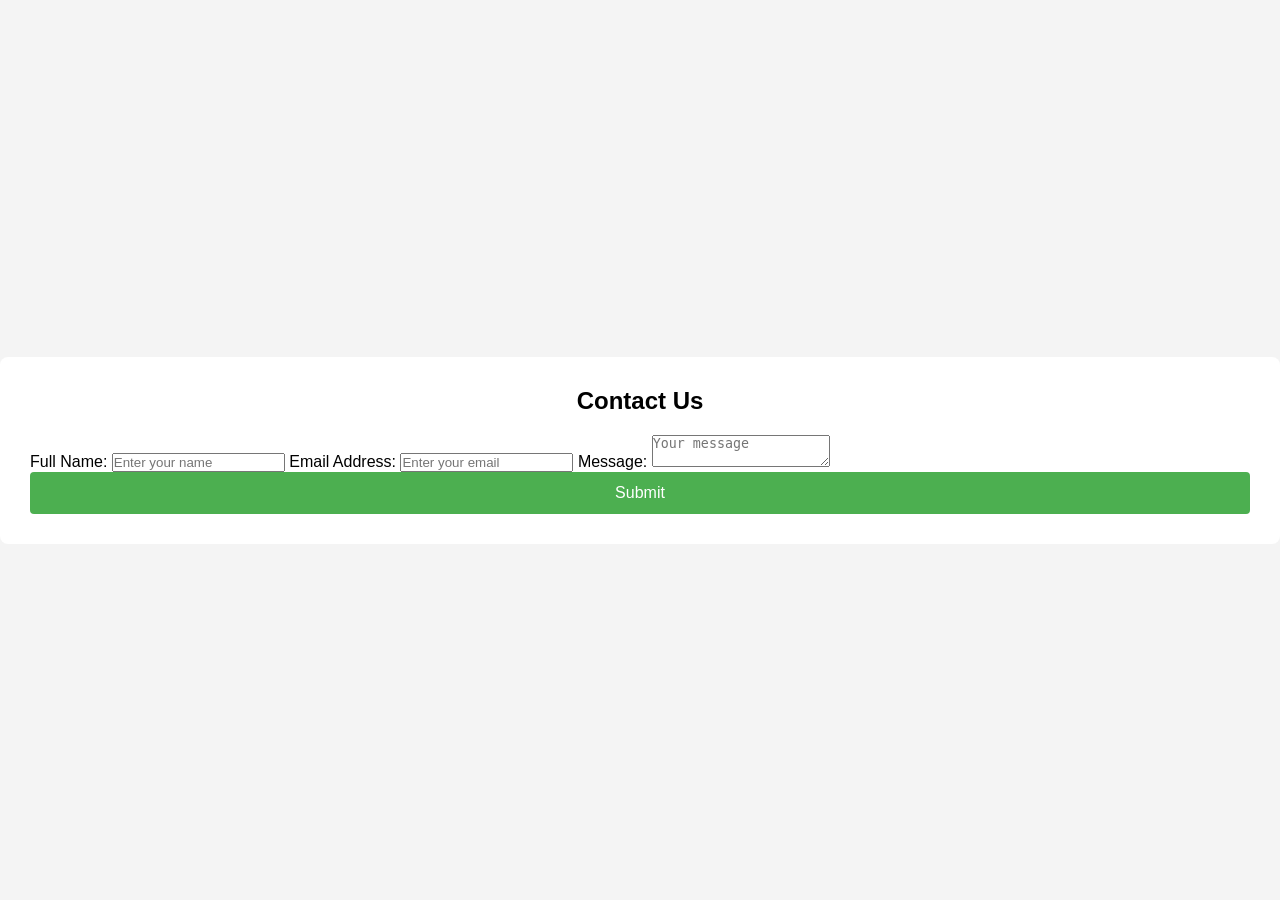
<file: CSS/CSS Selectors & Styling/Lap/index.html>
<!-- Task: Style the contact form (created in the HTML Forms lab) using external CSS. The 
following should be implemented: 
o Change the background color of the form. 
o Add padding and margins to form fields. 
o Style the submit button with a hover effect. 
o Use class selectors for styling common elements and ID selectors for unique 
elements.  -->
<!DOCTYPE html>
<html lang="en">
<head>
    <meta charset="UTF-8">
    <meta name="viewport" content="width=device-width, initial-scale=1.0">
    <title>Contact Form</title>
    <link rel="stylesheet" href="style.css">
</head>
<body>
    <div class="form-container">
        <form id="contact-form" action="#" method="post">
            <h2>Contact Us</h2>
            
            <label for="name">Full Name:</label>
            <input type="text" id="name" class="input-field" placeholder="Enter your name" required>

            <label for="email">Email Address:</label>
            <input type="email" id="email" class="input-field" placeholder="Enter your email" required>

            <label for="message">Message:</label>
            <textarea id="message" class="input-field" placeholder="Your message" required></textarea>

            <button type="submit" id="submit-btn">Submit</button>
        </form>
    </div>
</body>
</html>
</file>
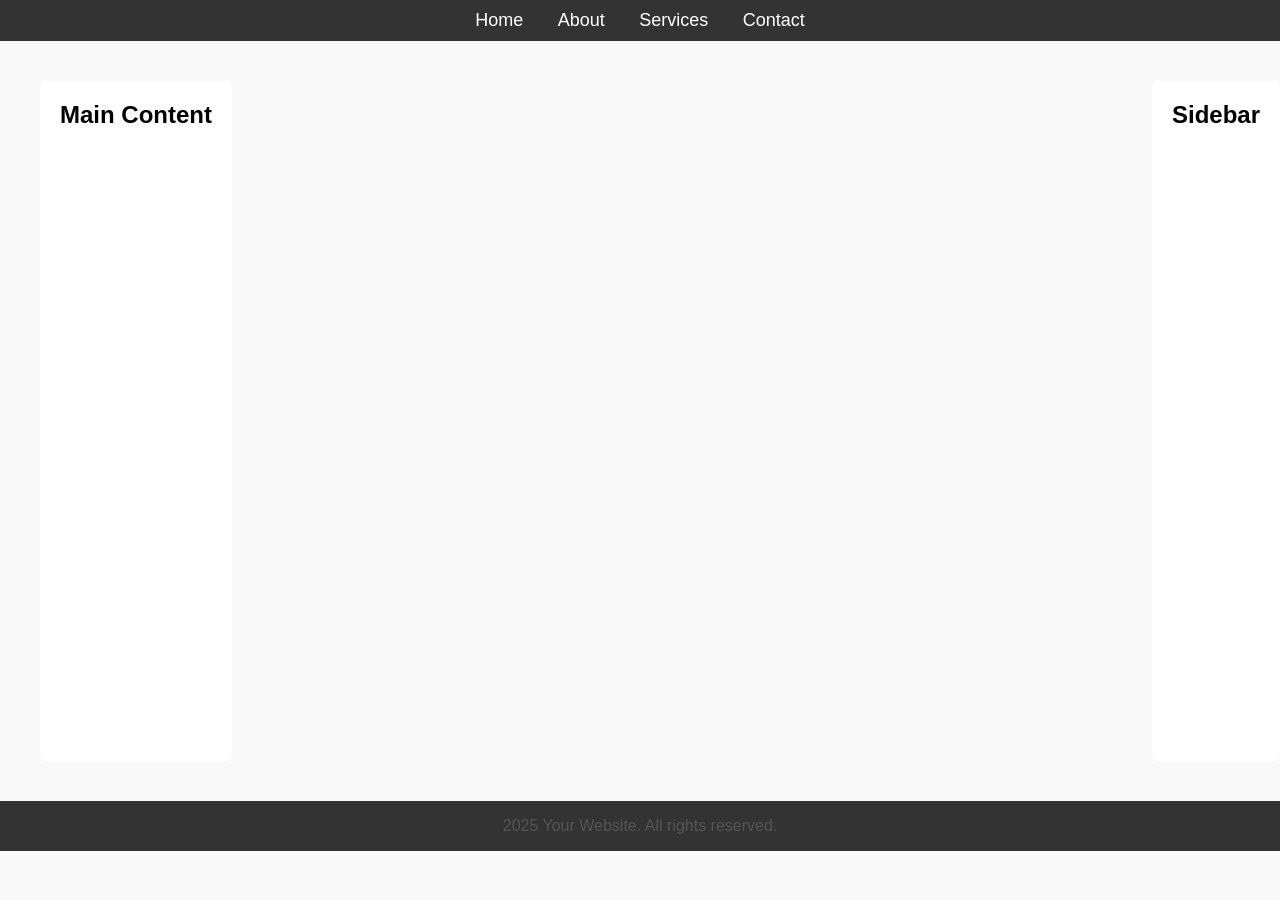
<file: CSS/Responsive Web Design with Media Queries/Lab/index.html>
<!-- Task: Build a responsive webpage that includes: 
o A navigation bar. 
o A content section with two columns. 
o A footer. 
 
Additional Requirements: 
 
o Use media queries to make the webpage responsive for mobile devices. 
o On smaller screens (below 768px), stack the columns vertically. 
o Adjust the font sizes and padding to improve readability on mobile. -->
<!DOCTYPE html>
<html lang="en">
<head>
    <meta charset="UTF-8">
    <meta name="viewport" content="width=device-width, initial-scale=1.0">
    <title>Responsive Webpage</title>
    <link rel="stylesheet" href="styles.css">
</head>
<body>

    <header>
        <nav class="navbar">
            <ul>
                <li><a href="#">Home</a></li>
                <li><a href="#">About</a></li>
                <li><a href="#">Services</a></li>
                <li><a href="#">Contact</a></li>
            </ul>
        </nav>
    </header>

  
    <section class="content">
        <div class="content-column left-column">
            <h2>Main Content</h2>
        </div>
        <div class="content-column right-column">
            <h2>Sidebar</h2>
        </div>
    </section>


    <footer>
        <p> 2025 Your Website. All rights reserved.</p>
    </footer>
</body>
</html>
</file>
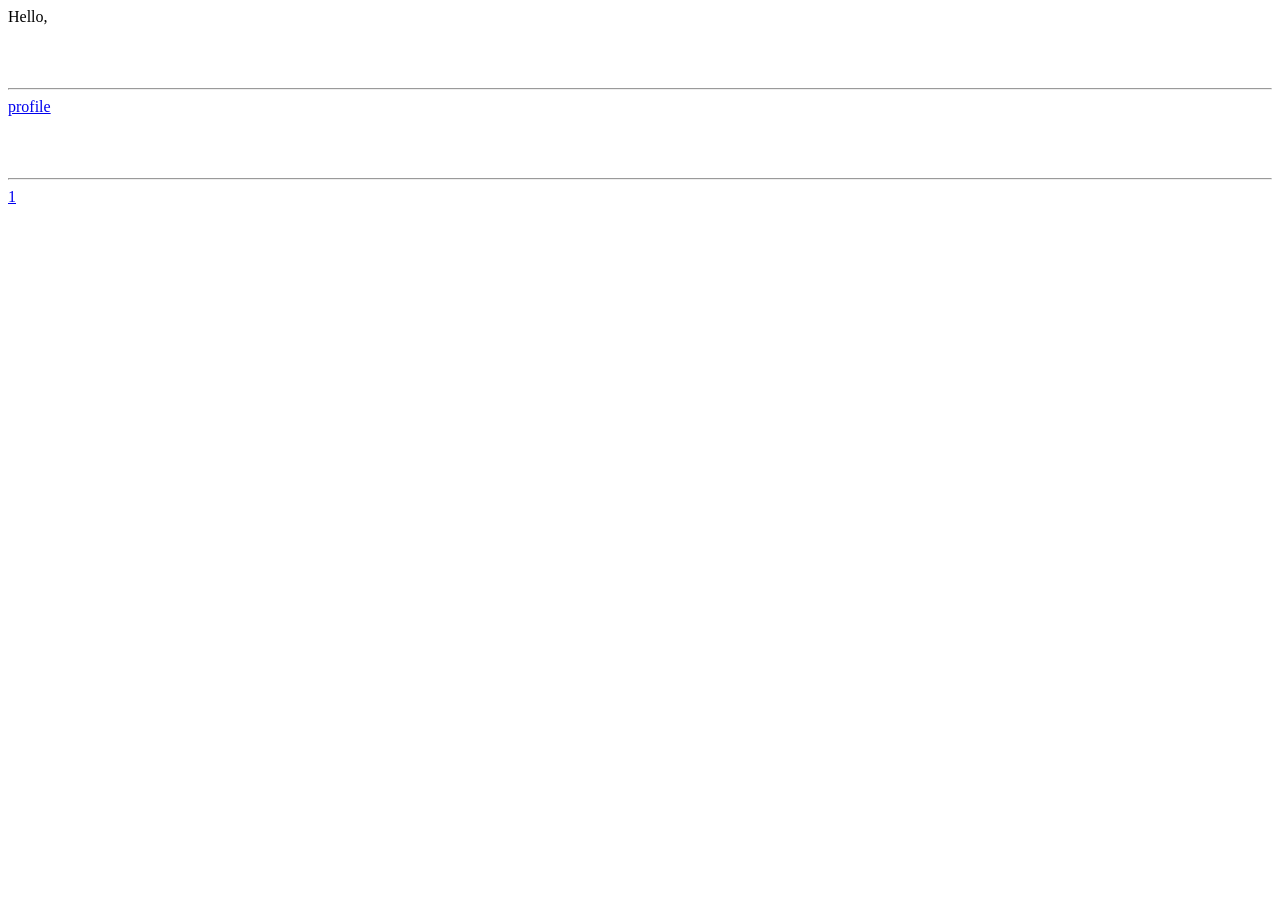
<file: Python_Fundaments-main/Python Fundamentals/pythonwork/Python DB and Framework/doctors/templates/index.html>
<!DOCTYPE html>
<html lang="en">
<head>
    <meta charset="UTF-8">
    <meta name="viewport" content="width=device-width, initial-scale=1.0">
    <title>Home</title>
</head>
<body>
    Hello, <br><br><br><br><hr>
    <a href="doc_profile">profile</a>
    <br><br><br><br><hr>
    <a href="_1">1</a>
</body>
</html>
</file>
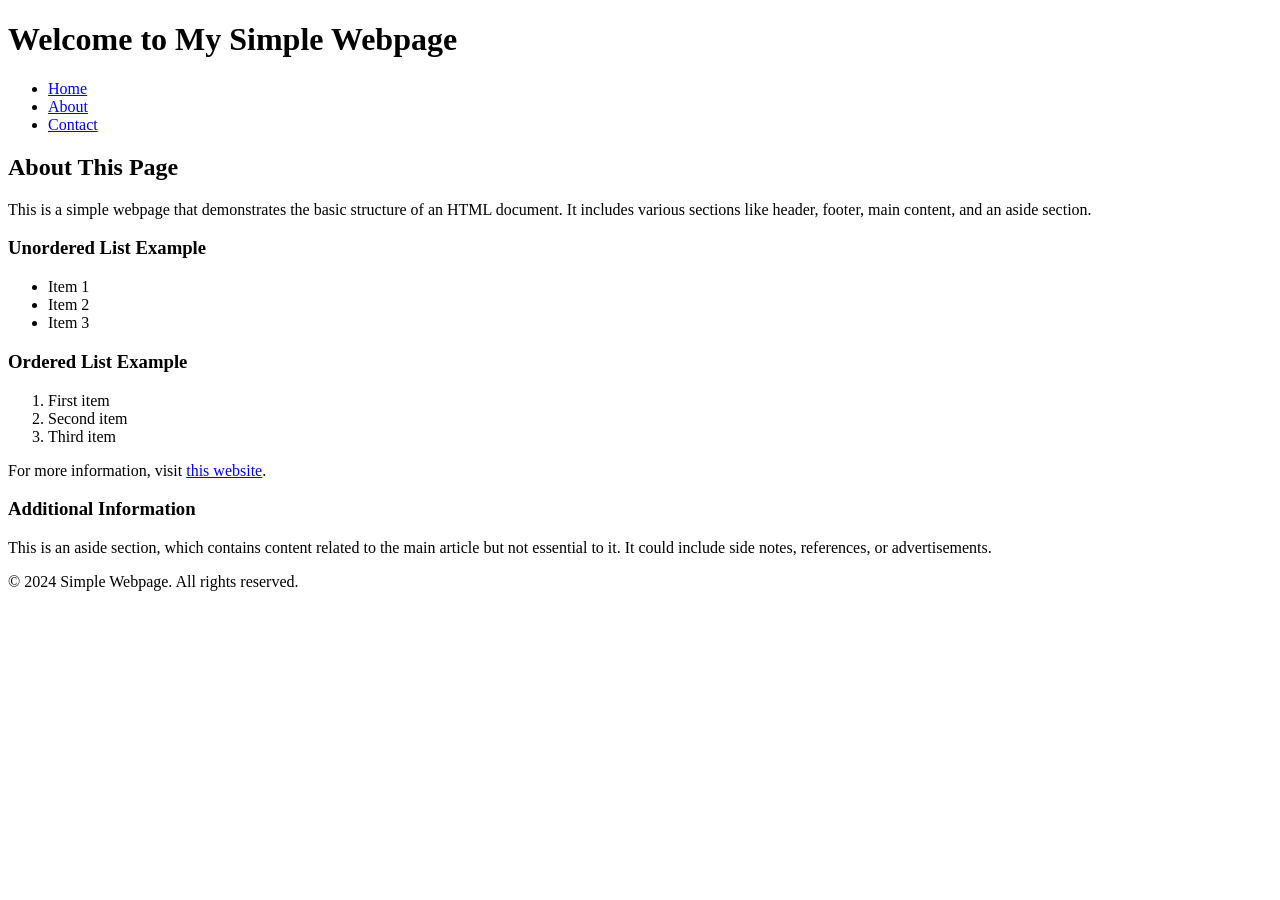
<file: html/HTMLBASIC/Q5.html>
<!DOCTYPE html>
<html lang="en">
<head>
    <meta charset="UTF-8">
    <meta name="viewport" content="width=device-width, initial-scale=1.0">
    <title>question 5</title>
</head>
<body>
    <header>
        <h1>Welcome to My Simple Webpage</h1>
        <nav>
            <ul>
                <li><a href="#home">Home</a></li>
                <li><a href="#about">About</a></li>
                <li><a href="#contact">Contact</a></li>
            </ul>
        </nav>
    </header>
    <main>
        <h2>About This Page</h2>
        <p>This is a simple webpage that demonstrates the basic structure of an HTML document. It includes various sections like header, footer, main content, and an aside section.</p>
        
        <h3>Unordered List Example</h3>
        <ul>
            <li>Item 1</li>
            <li>Item 2</li>
            <li>Item 3</li>
        </ul>

        <h3>Ordered List Example</h3>
        <ol>
            <li>First item</li>
            <li>Second item</li>
            <li>Third item</li>
        </ol>

        <p>For more information, visit <a href="https://www.example.com" target="_blank">this website</a>.</p>
    </main>

    <aside>
        <h3>Additional Information</h3>
        <p>This is an aside section, which contains content related to the main article but not essential to it. It could include side notes, references, or advertisements.</p>
    </aside>

    
    <footer>
        <p>&copy; 2024 Simple Webpage. All rights reserved.</p>
    </footer>
    
</body>
</html>
</file>
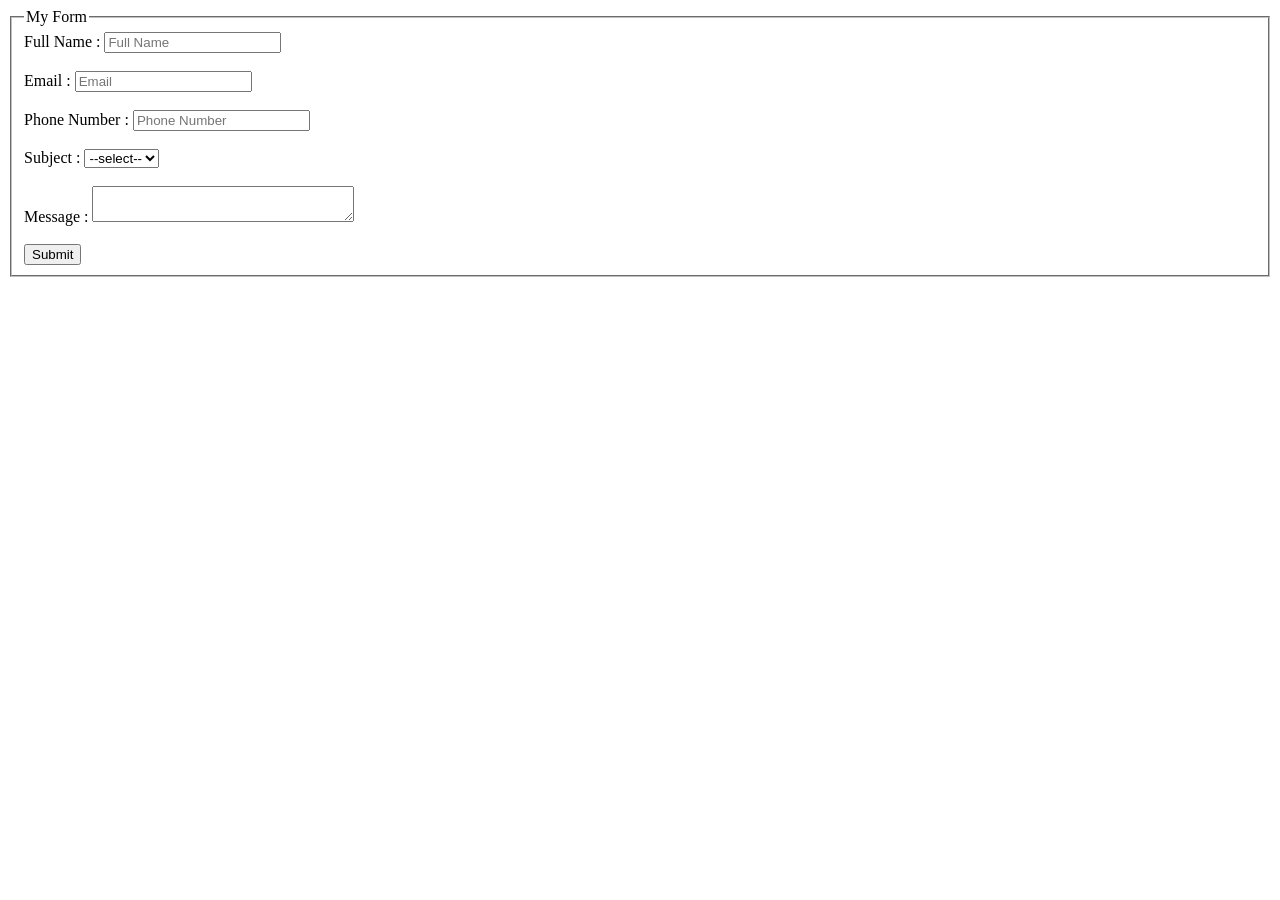
<file: html/HTMLFORM/Q4.html>
<!DOCTYPE html>
<html lang="en">

<head>
    <meta charset="UTF-8">
    <meta name="viewport" content="width=device-width, initial-scale=1.0">
    <title>Document</title>
   
</head>

<body>
    <fieldset>
        <legend>My Form</legend>
        <form action="#">
            <label for="fname">Full Name :</label>
            <input type="text" name="fname" id="fname" placeholder="Full Name" minlength="2" maxlength="15" required>
            <br><br>
            <label for="email">Email :</label>
            <input type="email" name="email" id="email" placeholder="Email" required>
            <br><br>
            <label for="phone">Phone Number :</label>
            <input type="tel" name="phone" id="phone" placeholder="Phone Number" maxlength="10" required>
            <br><br>
            <label for="menu">Subject :</label>
            <select>
                <option value="">--select--</option>
                <option value="">Maths</option>
                <option value="">English</option>
                <option value="">Gujarati</option>
                <option value="">English</option>
            </select>
            <br><br>
            <label for="message">Message :</label>
            <textarea name="message" id="message" rows="2" cols="30" maxlength="50" required></textarea>
            <br><br>
            <button type="Submit" class="btn">Submit</button>
        </form>

    </fieldset>

</body>

</html>
</file>
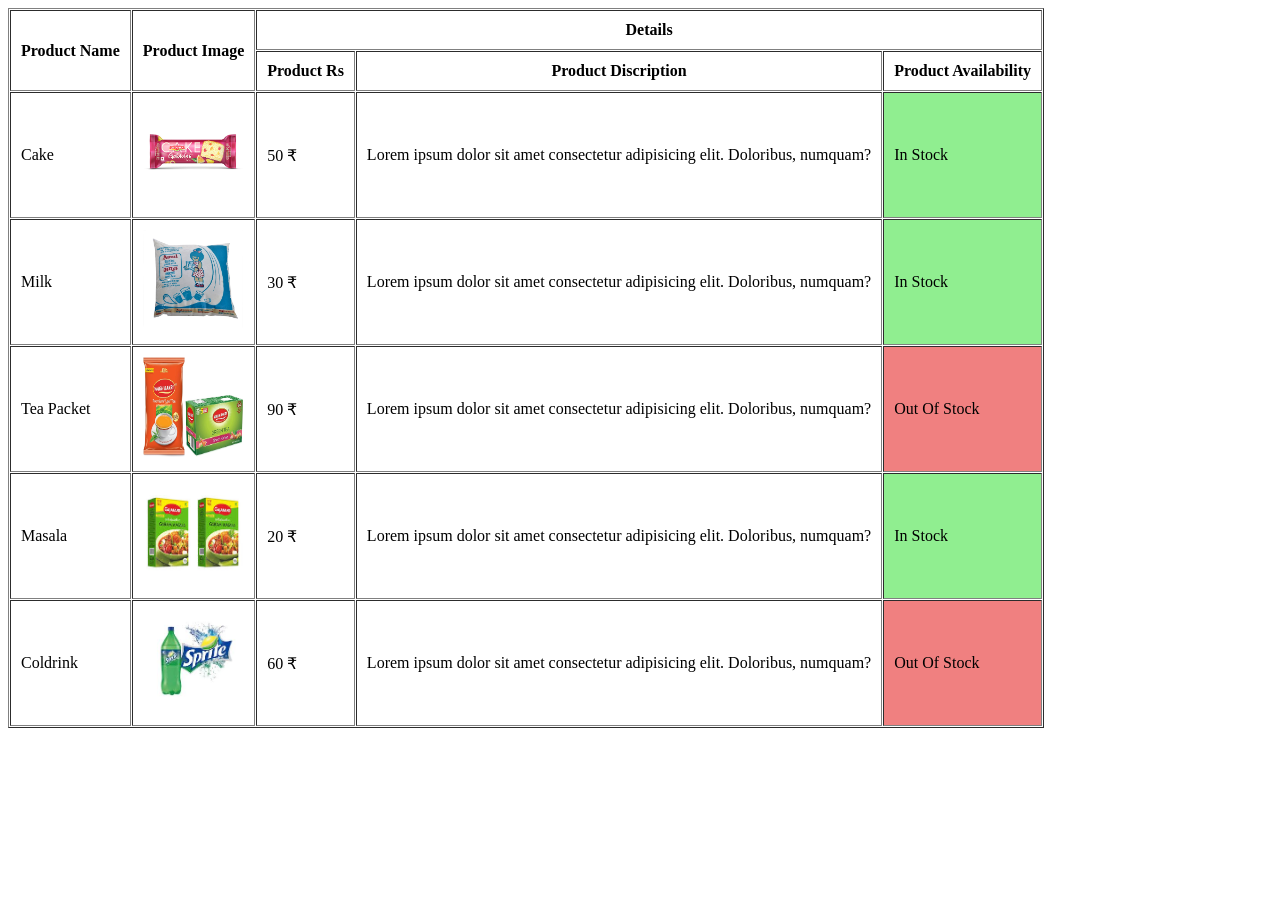
<file: html/HTMLTABLE/Q4.html>
<!DOCTYPE html>
<html lang="en">

<head>
    <meta charset="UTF-8">
    <meta name="viewport" content="width=device-width, initial-scale=1.0">
    <title>Document</title>
    <style>
        td {
            text-align: justify;
        }

        tr {
            text-align: center;
        }

        .td {
            text-align: center;
        }
    </style>
</head>

<body>
    <table border="1" cellspacing="1" cellpadding="10px">
        <tr>
            <th rowspan="2">Product Name</th>
            <th rowspan="2">Product Image</th>
            <th colspan="3">Details</th>
        </tr>
        <tr>
            <th class="td">Product Rs</th>
            <th class="td">Product Discription</th>
            <th class="td">Product Availability</th>
        </tr>
        <tr>
            <td>Cake</td>
            <td><img src="cake.jpg" height="100px" width="100px"></td>
            <td>50 &#8377;</td>
            <td>Lorem ipsum dolor sit amet consectetur adipisicing elit. Doloribus, numquam?</td>
            <td style="background-color: lightgreen;">In Stock</td>
        </tr>
        <tr>
            <td>Milk</td>
            <td><img src="milk.jpg" height="100px" width="100px"></td>
            <td>30 &#8377;</td>
            <td>Lorem ipsum dolor sit amet consectetur adipisicing elit. Doloribus, numquam?</td>
            <td style="background-color: lightgreen;"> In Stock</td>
        </tr>
        <tr>
            <td>Tea Packet</td>
            <td><img src="tea.jpg" height="100px" width="100px"></td>
            <td>90 &#8377;</td>
            <td>Lorem ipsum dolor sit amet consectetur adipisicing elit. Doloribus, numquam?</td>
            <td style="background-color: lightcoral">Out Of Stock</td>
        </tr>
        <tr>
            <td>Masala</td>
            <td><img src="masala.jpg" height="100px" width="100px"></td>
            <td>20 &#8377;</td>
            <td>Lorem ipsum dolor sit amet consectetur adipisicing elit. Doloribus, numquam?</td>
            <td style="background-color: lightgreen;">In Stock</td>
        </tr>
        <tr>
            <td>Coldrink</td>
            <td><img src="cold.jpg" height="100px" width="100px"></td>
            <td>60 &#8377;</td>
            <td>Lorem ipsum dolor sit amet consectetur adipisicing elit. Doloribus, numquam?</td>
            <td style="background-color: lightcoral">Out Of Stock</td>
        </tr>
    </table>
</body>

</html>
</file>
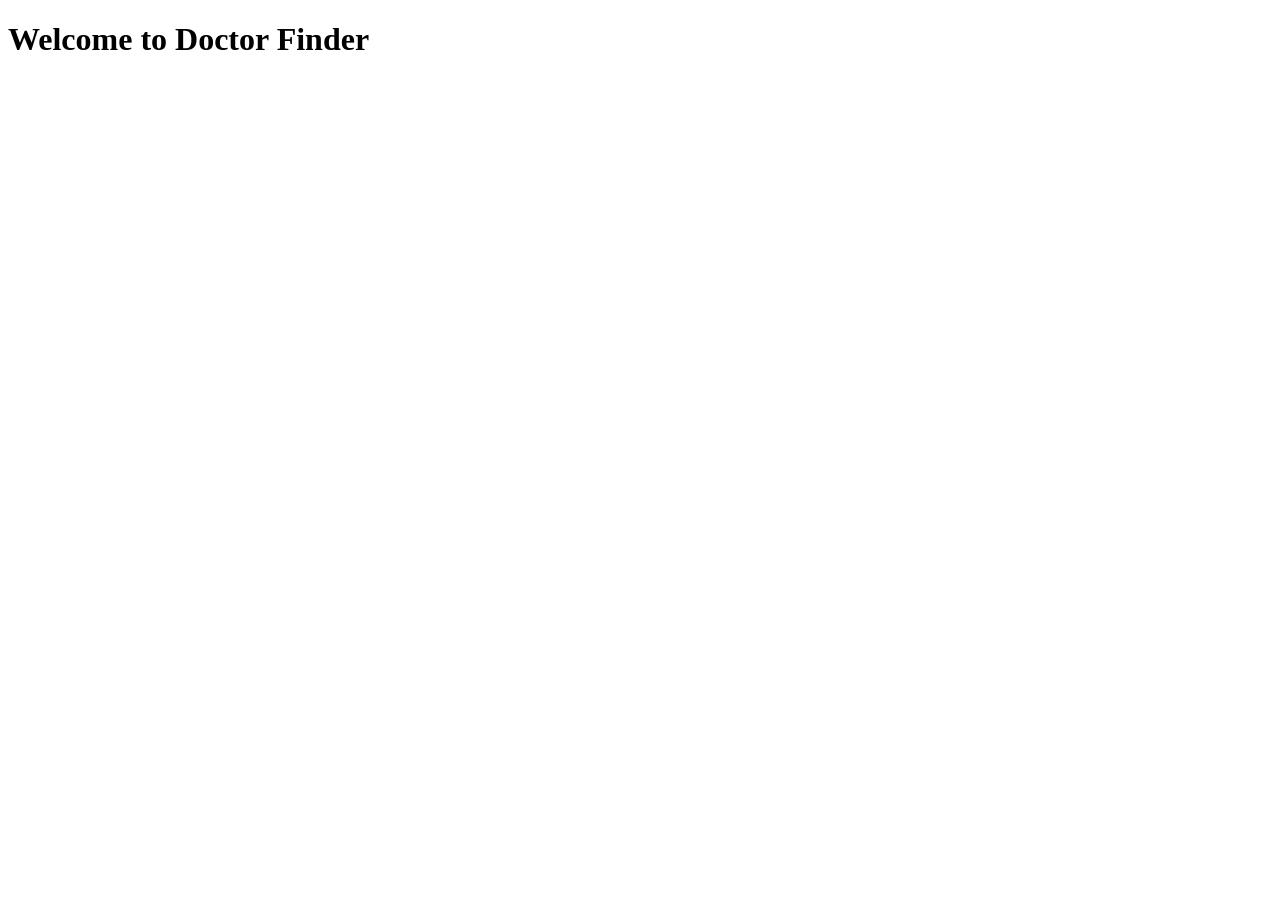
<file: Python_Fundaments-main/Python Fundamentals/pythonwork/Python DB and Framework/doctors/templates/1.html>
<!DOCTYPE html>
<html lang="en">
<head>
    <meta charset="UTF-8">
    <meta name="viewport" content="width=device-width, initial-scale=1.0">
    <title>Home</title>
</head>
<body>
    <h1>Welcome to Doctor Finder</h1>
</body>
</html>
</file>
<file: CSS/CSS Selectors & Styling/Lap/style.css>
* {
    margin: 0;
    padding: 0;
    box-sizing: border-box;
}

body {
    font-family: Arial, sans-serif;
    background-color: #f4f4f4;
    display: flex;
    justify-content: center;
    align-items: center;
    height: 100vh;
    margin: 0;
}

.form-container {
    background-color: #fff;
    border-radius: 8px;
    padding: 30px;
    width: 100%;
  
}

h2 {
    text-align: center;
    font-size: 24px;
    margin-bottom: 20px;
}

#submit-btn {
    width: 100%;
    padding: 12px;
    background-color: #4CAF50;
    color: white;
    border: none;
    border-radius: 4px;
    font-size: 16px;
    cursor: pointer;
    transition: background-color 0.3s ease;
}


#submit-btn:hover {
    background-color: #45a049;
}
</file>
<file: CSS/Responsive Web Design with Media Queries/Lab/styles.css>
* {
    margin: 0;
    padding: 0;
    box-sizing: border-box;
    font-family: Arial, sans-serif;
}

body {
    
    background-color: #f9f9f9;
}
.navbar {
    background-color: #333;
    color: white;
    padding: 10px 9%;
}

.navbar ul {
    list-style-type: none;
    text-align: center;
}

.navbar ul li {
    display: inline;
    margin: 0 15px;
}

.navbar ul li a {
    color: white;
    text-decoration: none;
    font-size: 18px;
}

.content {
    display: flex;
    justify-content: space-between;
    padding: 20px;
    margin: 20px;
    width: 100%;
    height: 80vh;
}

.content-column {
    background-color: white;
    padding: 20px;
    border-radius: 8px;
    
}

.left-column {
    margin-right: 20px;
}

h2 {
    font-size: 24px;
    margin-bottom: 10px;
}

p {
    font-size: 16px;
    color: #555;
}

footer {
    background-color: #333;
    color: white;
    text-align: center;
    padding: 1rem;
    position: relative;
    bottom: 0;
    width: 100%;
}

@media (max-width: 768px) {
    .content {
        flex-direction: column;
        align-items: center;
    }

    .content-column {
        width: 80%;
        margin: 10px 0;
    }

    h2 {
        font-size: 20px;
    }

    p {
        font-size: 14px;
    }

    .navbar ul li {
        display: block;
        margin: 10px 0;
    }

    .navbar ul li a {
        font-size: 16px;
    }
}
</file>
